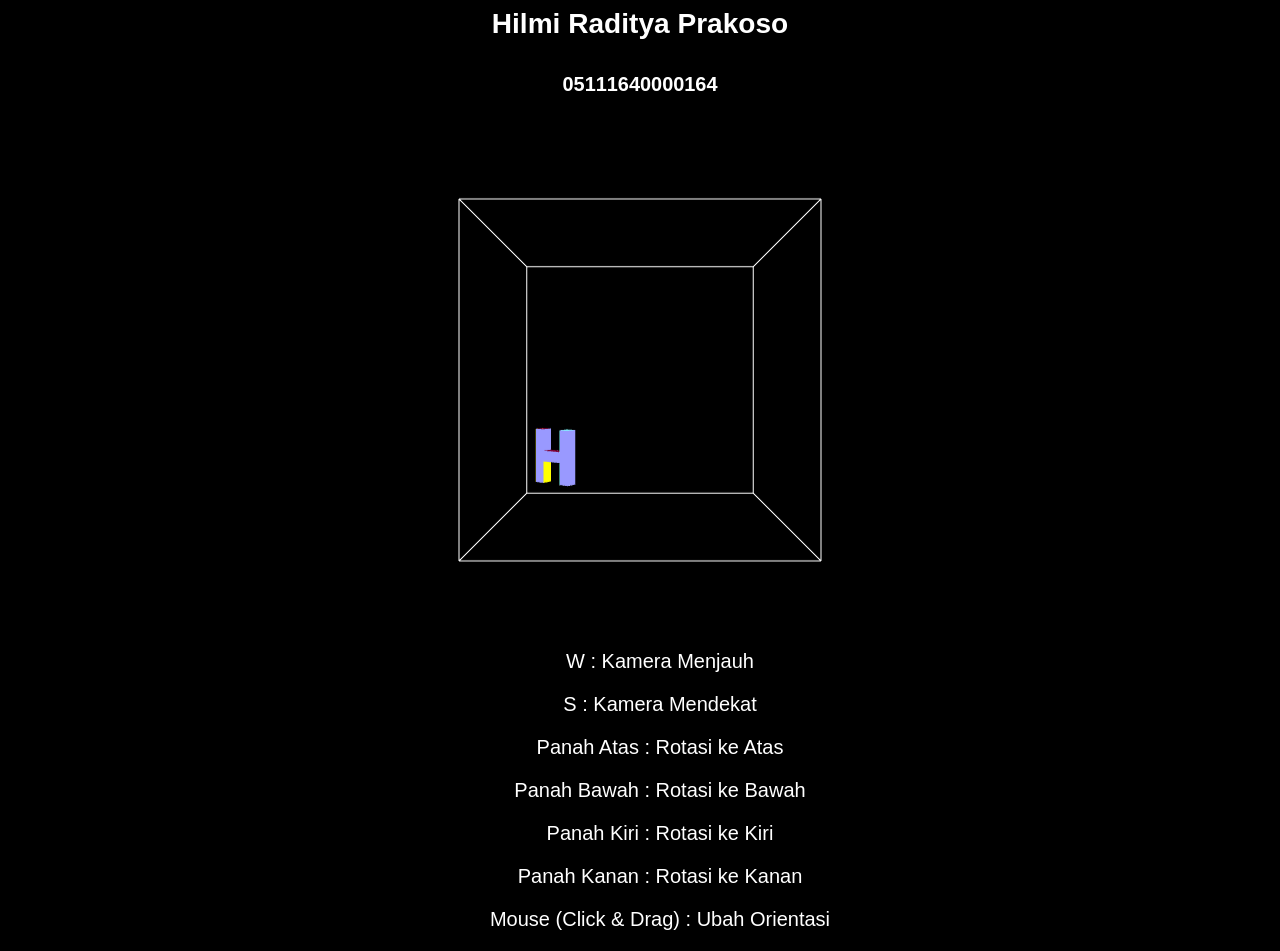
<file: index.html>
<html>
  <head>
    <title>Animasi Huruf Dalam Kubus</title>
    <meta http-equiv="content-type" content="text/html" charset="ISO-8859-1">

    <script type="text/javascript" src="gl-matrix-min.js"></script>
    <script type="text/javascript" src="index.js"></script>

    <script id="shader-fs" type="x-shader/x-fragment">
      precision mediump float;
      varying vec4 vColor;
      void main(void) {
        gl_FragColor = vColor;
      }
    </script>

    <style>
      .font{
        color: white;
        font-size: 20px;
        font-family: "Arial", Times, serif;
  
      }
    </style>
    
    <script id="shader-vs" type="x-shader/x-vertex">
      attribute vec3 aVertexPosition;
      attribute vec4 aVertexColor;
      uniform mat4 uMVMatrix;
      uniform mat4 uPMatrix;
      varying vec4 vColor;
      void main(void) {
        gl_Position = uPMatrix * uMVMatrix * vec4(aVertexPosition, 1.0);
        vColor = aVertexColor;
      }
    </script>
  </head>
  <body onload="webGLStart();" style="background-color: black;">
    <div class="font" align="center" style="color: white; font-size: 24px;">
      <h3>Hilmi Raditya Prakoso</h3>
      <h5>05111640000164</h5>
    </div>
    <div align="center">
      <canvas id="mycanvas" style="border: none" width="600" height="500"></canvas>
    </div>
    <!-- <h2>Interaksi</h2> -->
    <div align="center">
      <ul class="font">
      <p>W : Kamera Menjauh</p>
      <p>S : Kamera Mendekat</p>
      <p>Panah Atas : Rotasi ke Atas</p>
      <p>Panah Bawah : Rotasi ke Bawah</p>
      <p>Panah Kiri : Rotasi ke Kiri</p>
      <p>Panah Kanan : Rotasi ke Kanan</p>
      <p>Mouse (Click & Drag) : Ubah Orientasi</p>
    </ul>
  </div>
</body>
</html>
</file>
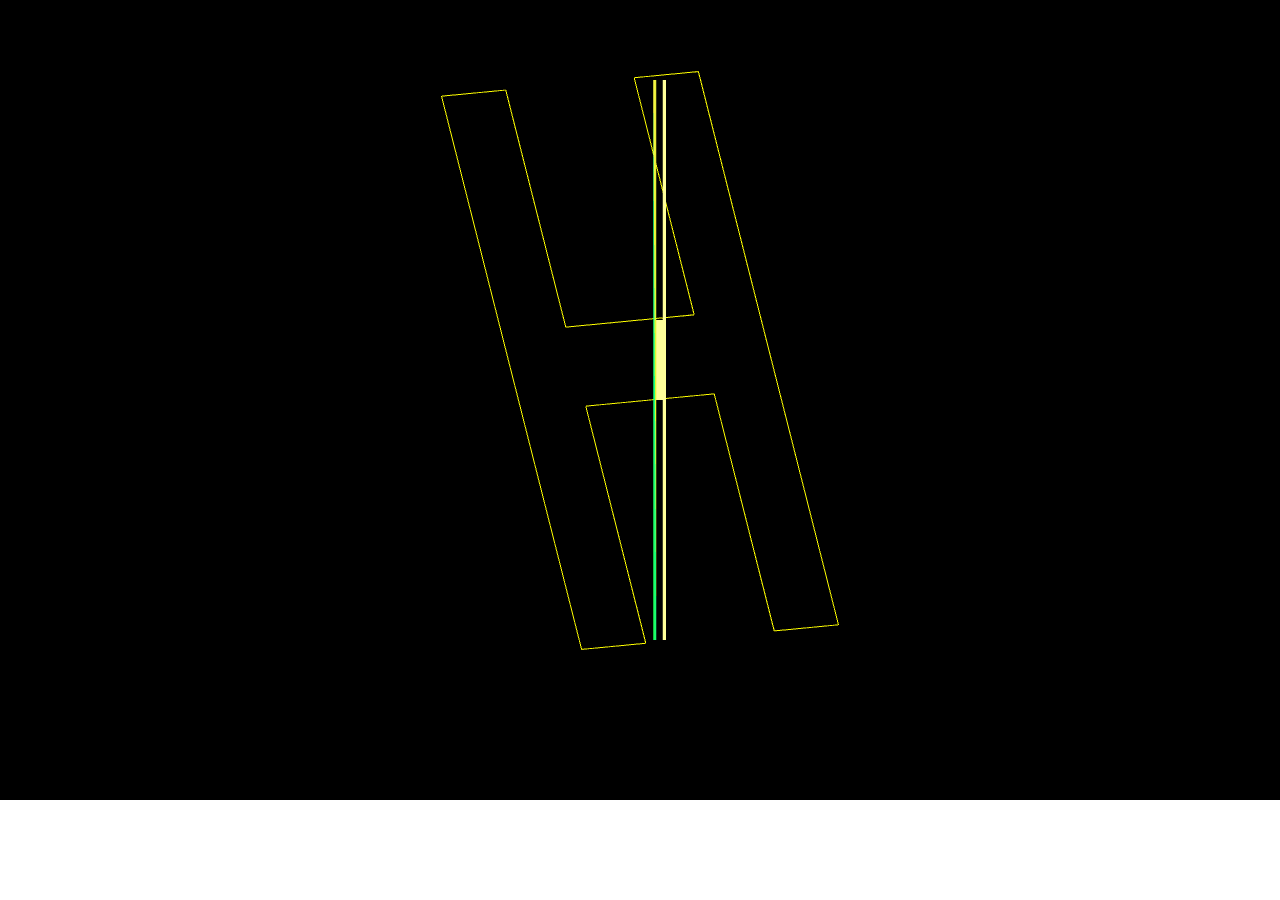
<file: grafkom_tugas_2_hilmi_5116100164/index.html>
<!DOCTYPE html>
<html>
  <head>
    <title>Tugas 2 Grafkom</title>
    <meta name="author" content="David W Parker">
    <meta name="viewport" content="width=device-width, user-scalable=no, minimum-scale=1.0, maximum-scale=1.0">
    <meta http-equiv="Content-Type" content="text/html; charset=utf-8">
    <link href="css/styles.css" rel="stylesheet" type="text/css">
  </head>

  <body>
    <canvas id="glcanvas">
      Your browser doesn't appear to support the HTML5 <code>&lt;canvas&gt;</code> element.
    </canvas>

    <!-- Shaders -->
    <script name="shader" data-src="shaders/vertex1.glsl" data-type="vertex" data-version="v1"></script>
    <script name="shader" data-src="shaders/fragment1.glsl" data-type="fragment" data-version="v1"></script>
    <script name="shader" data-src="shaders/vertex2.glsl" data-type="vertex" data-version="v2"></script>
    <script name="shader" data-src="shaders/fragment2.glsl" data-type="fragment" data-version="v2"></script>

    <!-- Library: Signals processing used for dispatching methods -->
    <script type="text/javascript" src="js/libs/signals.js"></script>

    <!-- Library: our common libraries -->
    <script type="text/javascript" src="js/libs/glUtils.js"></script>
    <script type="text/javascript" src="js/libs/uiUtils.js"></script>

    <!-- This is the bulk of the actual WebGL stuff -->
    <script type="text/javascript" src="js/multiple_shaders.js"></script>
  </body>
</html>
</file>
<file: grafkom_tugas_2_hilmi_5116100164/css/styles.css>
* { margin: 0; padding: 0; }
html , body { width:100%; height:100%; }
canvas { display: block; }
</file>
